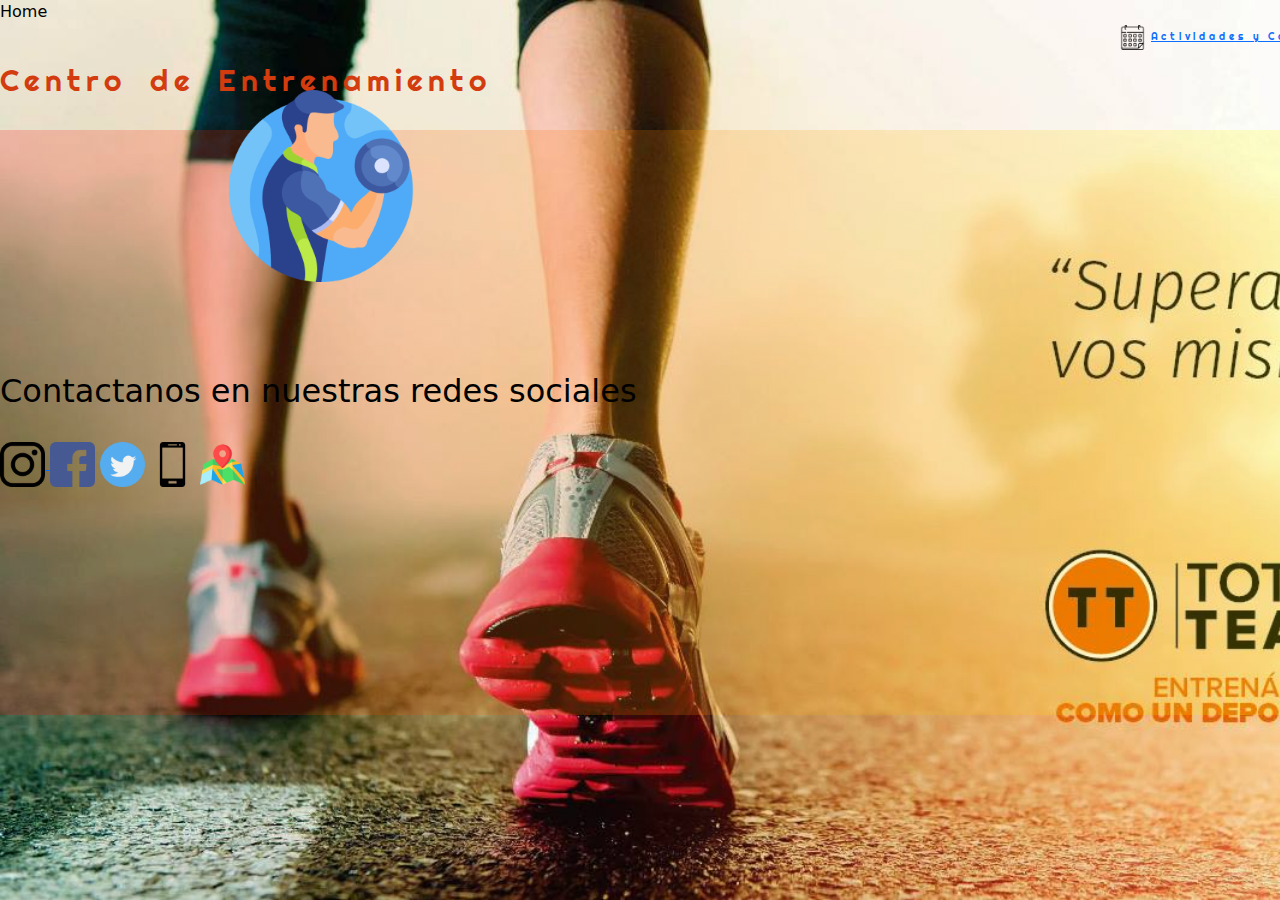
<file: index.html>
<!DOCTYPE html>
<html lang="en">
<head>
    <meta charset="UTF-8">
    <meta http-equiv="X-UA-Compatible" content="IE=edge">
    <meta name="viewport" content="width=device-width, initial-scale=1.0">
    <title>Centro de Entrenamiento</title>
    <link rel="preconnect" href="https://fonts.gstatic.com">
    <link href="https://fonts.googleapis.com/css2?family=Righteous&display=swap" rel="stylesheet">
    <link rel="stylesheet" href="bootstrap-5.0.2-dist/css/bootstrap.min.css">
    <link rel="stylesheet" type="text/css" href="css/estilos.css">
    <meta name="description" content="Pagino inicio Centro de Entrenamiento">
    <meta name="keywords"  content="GYM, ENTRENAMIENTO, FISICO, CUERPO">
    <title>Home Centro de Entrenamiento</title>
</head>
<body class="gridIndex">Home
    <!-- Encabezado: Logo y NavBar. -->   
    <div id="flex_header"> 
        <header id="header">
            <!-- <h3 id="secciones">Home</h3> -->
            <nav class="encabezado"> <!--Inicio de Navbar = Navegador de paginas-->
                <ul id="secciones">
                    <li><img src="Logos para el Centro de Entrenamiento/calendar.png" height="25px" alt=""> <a href="/pages/actividades y Calendario.html">Actividades y Calendario</a></li>
                    <li><img src="Logos para el Centro de Entrenamiento/communicate.png" height="25px" alt=""> <a href="/pages/contacto.html">Contacto</a></li>
                    <li><img src="Logos para el Centro de Entrenamiento/fotografia.png" height="25px" alt=""> <a href="/pages/fotos y Videos.html">Fotos y Videos</a></li>
                    <li><img src="Logos para el Centro de Entrenamiento/quienesSomos.png" height="25px" alt=""> <a href="/pages/quienesSomos.html">Quienes Somos</a></li>
                </ul>
            </nav>
            <h1 id="nombreCliente">Centro de Entrenamiento</h1> <!--Foto logo y Foto de Home-->
            <img id="logo" src="Logos para el Centro de Entrenamiento/aptitud.png" alt="">   
        </header>
    </div>
    <div></div>
    <div id="footer">
        <footer><!--Pie de pagina, Redes Sociales, contacto, etc-->
            <div > 
                <h2 id="secciones">Contactanos en nuestras redes sociales </h2>
                <br>
                <a href="https://www.instagram.com/"> <img src="Logos para el Centro de Entrenamiento/logotipo-de-instagram.png" width="45" height="45" alt="">  </a></li><a href="https://www.facebook.com/"><img src="/Logos para el Centro de Entrenamiento/facebook.png" width="45" height="45" alt=""></a> <a href="https://twitter.com/"><img src="/Logos para el Centro de Entrenamiento/gorjeo.png" width="45" height="45" alt=""></a> <img src="/Logos para el Centro de Entrenamiento/smartphone.png" width="45" height="45" alt=""> <map name=""><a href="https://www.google.com/maps/place/Total+Team+-+Centros+de+Entrenamiento+Deportivo/@-34.6229806,-58.5031497,17z/data=!3m1!4b1!4m5!3m4!1s0x95bcc9ce38fc47d5:0x4623197f33fd79bc!8m2!3d-34.6228958!4d-58.5010265"><img src="/Logos para el Centro de Entrenamiento/mapa.png" width="45" height="45" alt=""></a></map>   
            </div>
        </footer>
    </div>    
    <script src="bootstrap-5.0.2-dist/js/bootstrap.bundle.min.js"></script>    
</body>
</html>
</file>
<file: css/estilos.css>
body {
  margin: 0;
  /*min-height: 100vh; */
  background-image: url("/Logos para el Centro de Entrenamiento/imagen de fondo 4.jpg");
  background-color: blanchedalmond;
  background-repeat: no-repeat;
  background-size: cover;
  /* background-position: center; */
  background-attachment: fixed;
  /*color: rgb(211, 60, 14);*/
  color: black;
  justify-items: stretch;
  align-items: stretch;
}

body:before {
  content: "";
  height: 65%;
  width: 100%;
  margin-top: 130px;
  position: absolute;
  top: 0;
  left: 0;
  background: linear-gradient(90deg, #d33c0e, white);
  opacity: 0.2;
  z-index: -1;
  background-image: linear-gradient(to right, red, yellow);
}

header
h1#nombreCliente {
  line-height: 1.6px;
  letter-spacing: 5px;
  font-size: 30px;
  color: #d33c0e;
  word-spacing: 10px;
  text-align: left;
  font-family: 'Righteous', cursive;
  margin-top: 30px;
}

img#logo {
  max-width: 15%;
  display: block;
  margin-top: 0vh;
  margin-left: 25vh;
  margin-right: auto;
  margin-bottom: 10vh;
}

#header nav ul {
  list-style: none;
}

#header nav ul li {
  display: inline-block;
}

nav.encabezado {
  font-size: 10px;
  letter-spacing: 3px;
  font-family: 'Righteous', cursive;
  transform: translateX(85%);
  color: #d33c0e;
  align-content: right;
  margin-top: 1px;
  top: 0px;
  right: 0px;
}
/*# sourceMappingURL=estilos.css.map */
</file>
